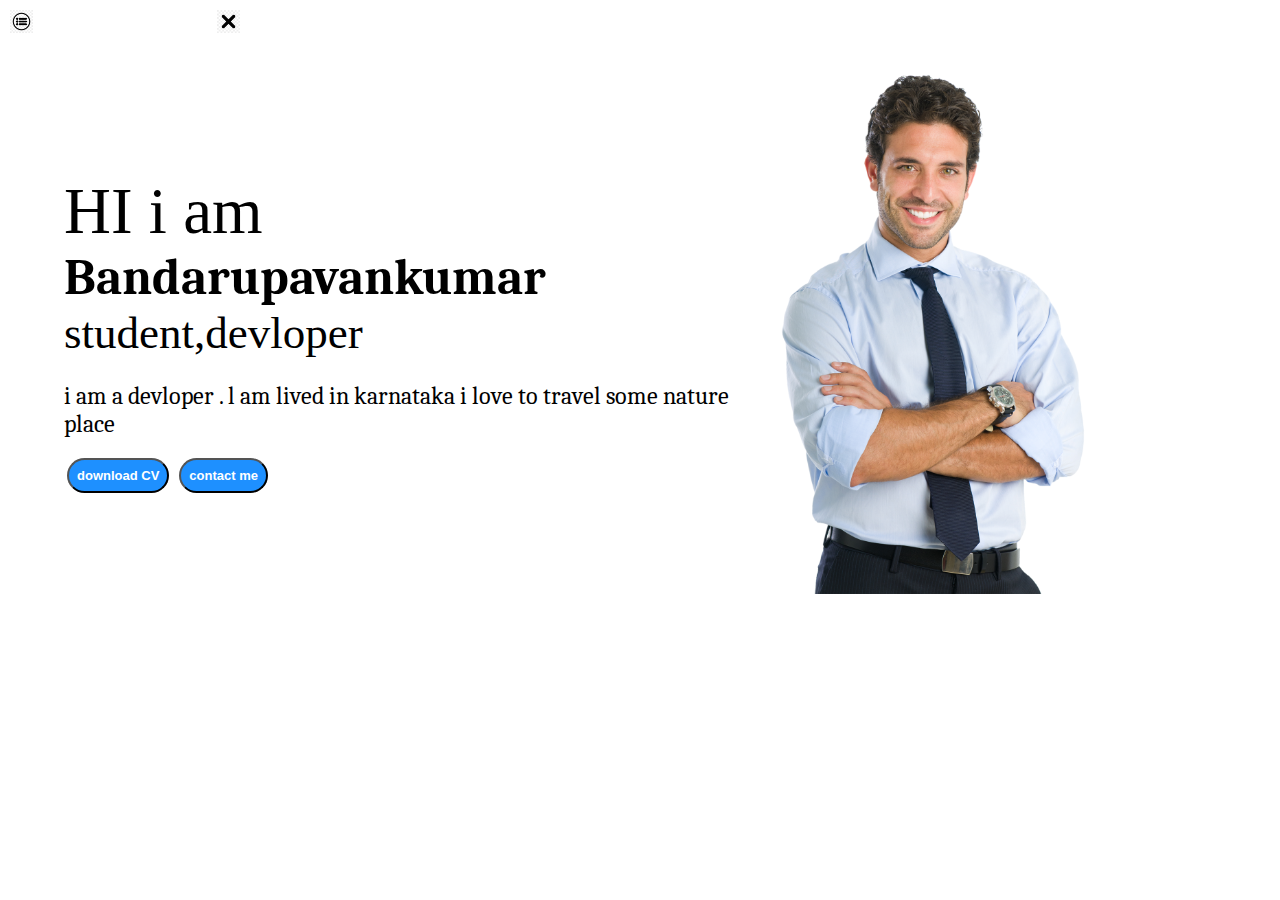
<file: index.html>
<!DOCTYPE html>
<html lang="en">
<head>
    <meta charset="UTF-8">
    <meta http-equiv="X-UA-Compatible" content="IE=edge">
    <meta name="viewport" content="width=device-width, initial-scale=1.0">
    <title>Resume-web devloper</title>
    <link rel="stylesheet" href="styles.css">
</head>
<body>
    <div class="container">
        <div class="sidebar sidebarGo"> 
          <nav>
             <ul>
                    <li><a href="/">home</a></li>
                    <li><a href="/intro.html">my intro</a></li>
                    <li><a href="/service.html">service</a></li>
                    <li><a href="/blog.html">Blog</a></li>
                    <li><a href="/contact.html">contact me</a></li>
              </ul>
          </nav>
        </div>
        <div class="main">
            <div class="hambargar">
                <img src="menu.png" alt="menu.png" width="23">
                <img src="cross.png" alt="croos.png" width="23" style="margin-left: 180px;">
            </div>
            <div class="infocontainer">
                <div class="devinfo">
                    <div class="hello">HI i am</div>
                    <div class="name">Bandarupavankumar</div>
                    <div class="about">student,devloper</div>
                    <div class="moreabout">i am a devloper . l am lived in karnataka i love to travel some nature place</div>
                    <div class="buttons">
                       <a href="/cv.txt"><button class="btn">download CV</button></a>
                       <a href="/contact.html"><button class="btn">contact me</button></a>
                    </div>
                </div>
                <div class="devpic"><img src="dev.png" alt="pavan kuamr"></div>
            </div>
       </div>
    </div>
    <script src="script.js"></script>
</body>
</html>
</file>
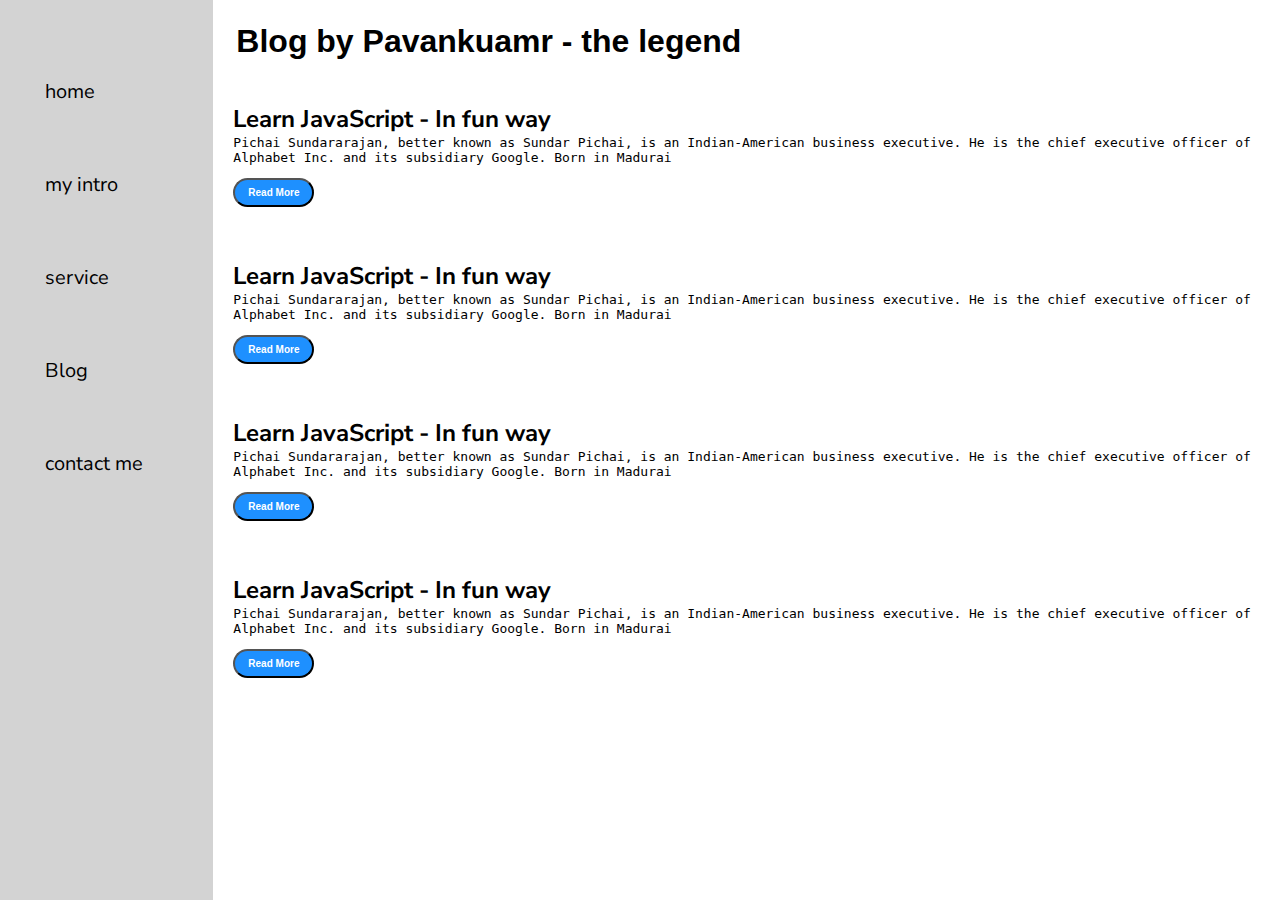
<file: blog.html>
<!DOCTYPE html>
<html lang="en">
<head>
    <meta charset="UTF-8">
    <meta http-equiv="X-UA-Compatible" content="IE=edge">
    <meta name="viewport" content="width=device-width, initial-scale=1.0">
    <title>Resume-web devloper</title>
    <link rel="stylesheet" href="styles.css">
</head>
<body>
    <div class="container">
        <div class="sidebar"> 
          <nav>
             <ul>
                    <li><a href="/">home</a></li>
                    <li><a href="/intro.html">my intro</a></li>
                    <li><a href="/service.html">service</a></li>
                    <li><a href="/blog.html">Blog</a></li>
                    <li><a href="/contact.html">contact me</a></li>
              </ul>
          </nav>
        </div>
        <div class="main">
            <div class="blogContainer">
                <h1>Blog by Pavankuamr - the legend</h1>
                <div class="blogItem">
                    <h2>Learn JavaScript - In fun way</h2>
                    <p>Pichai Sundararajan, better known as Sundar Pichai, is an Indian-American business executive. He is the chief executive officer of Alphabet Inc. and its subsidiary Google. Born in Madurai</p>
                    <button class="btn-sm">Read More</button>
                </div>
                <div class="blogItem">
                    <h2>Learn JavaScript - In fun way</h2>
                    <p>Pichai Sundararajan, better known as Sundar Pichai, is an Indian-American business executive. He is the chief executive officer of Alphabet Inc. and its subsidiary Google. Born in Madurai</p>
                    <button class="btn-sm">Read More</button>
                </div>
                <div class="blogItem">
                    <h2>Learn JavaScript - In fun way</h2>
                    <p>Pichai Sundararajan, better known as Sundar Pichai, is an Indian-American business executive. He is the chief executive officer of Alphabet Inc. and its subsidiary Google. Born in Madurai</p>
                    <button class="btn-sm">Read More</button>
                </div>
                <div class="blogItem">
                    <h2>Learn JavaScript - In fun way</h2>
                    <p>Pichai Sundararajan, better known as Sundar Pichai, is an Indian-American business executive. He is the chief executive officer of Alphabet Inc. and its subsidiary Google. Born in Madurai</p>
                    <button class="btn-sm">Read More</button>
                </div>
            </div>
       </div>
    </div>
</body>
</html>
</file>
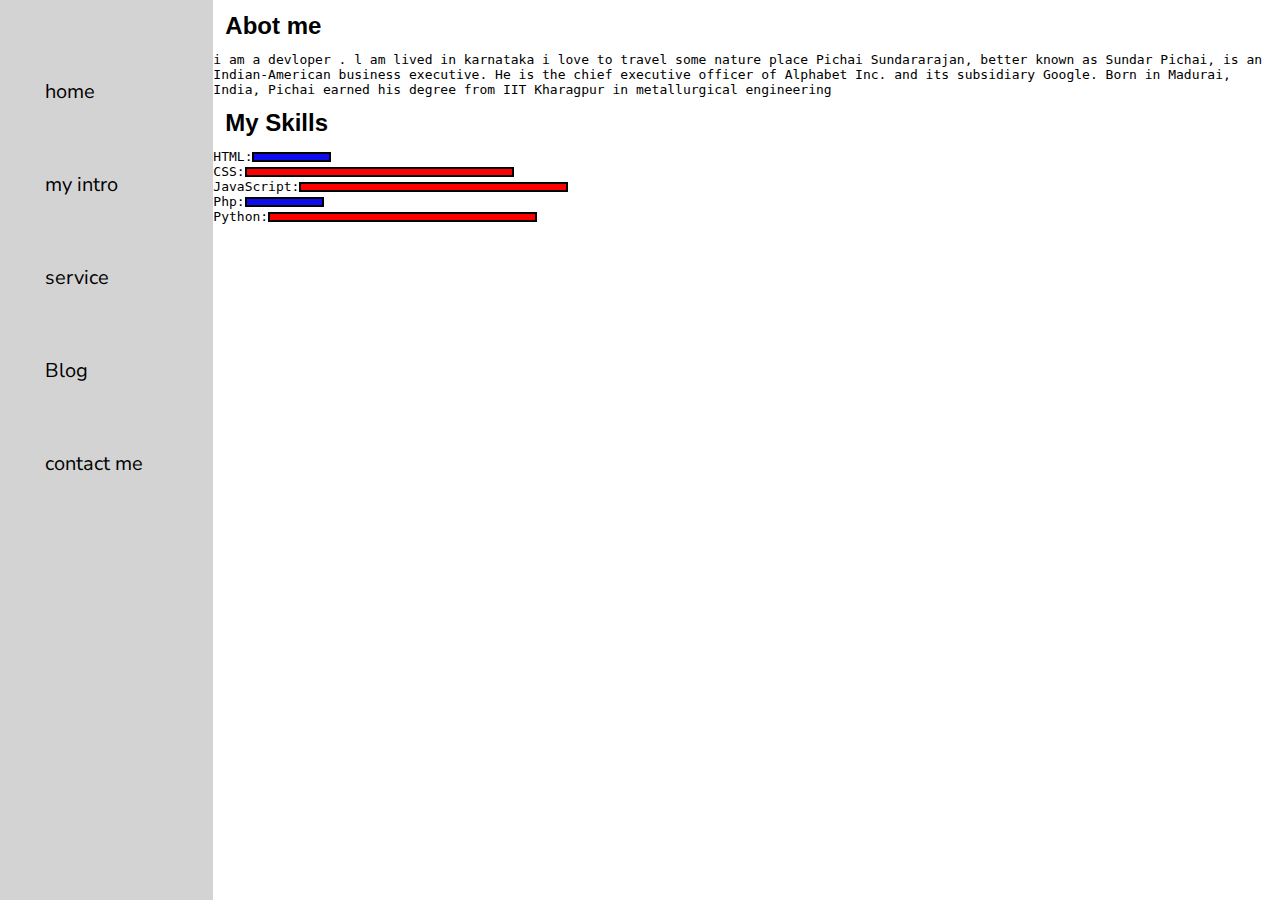
<file: intro.html>
<!DOCTYPE html>
<html lang="en">
<head>
    <meta charset="UTF-8">
    <meta http-equiv="X-UA-Compatible" content="IE=edge">
    <meta name="viewport" content="width=device-width, initial-scale=1.0">
    <title>Resume-web devloper</title>
    <link rel="stylesheet" href="styles.css">
</head>
<body>
    <div class="container">
        <div class="sidebar"> 
          <nav>
             <ul>
                    <li><a href="/">home</a></li>
                    <li><a href="/intro.html">my intro</a></li>
                    <li><a href="/service.html">service</a></li>
                    <li><a href="/blog.html">Blog</a></li>
                    <li><a href="/contact.html">contact me</a></li>
              </ul>
          </nav>
        </div>
        <div class="main">
            <div class="intro">
                <h2>Abot me</h2>
                <p>i am a devloper . l am lived in karnataka i love to travel some nature place Pichai Sundararajan,
                    better known as Sundar Pichai, is an Indian-American business executive. He is the chief
                    executive officer of Alphabet Inc. and its subsidiary Google. Born in Madurai, India, Pichai
                    earned his degree from IIT Kharagpur in metallurgical engineering
                </p>
                <h2>My Skills</h2>
                <div class="skillscontainer">
                  <div class="skillIteam">HTML:<div class="skill t5"></div></div>
                  <div class="skillIteam">CSS:<div class="skill"></div></div>
                  <div class="skillIteam">JavaScript:<div class="skill"></div></div>
                  <div class="skillIteam">Php:<div class="skill t5"></div></div>
                  <div class="skillIteam">Python:<div class="skill"></div></div>
                 
                </div>

            </div>
            
                
            </div>
       </div>
    </div>
</body>
</html>
</file>
<file: styles.css>
@import url('https://fonts.googleapis.com/css2?family=Caladea:ital@1&family=Nunito+Sans:ital@1&display=swap');
@import url('https://fonts.googleapis.com/css2?family=Caladea:ital@1&family=Nunito+Sans:ital@1&family=Source+Code+Pro:wght@300&display=swap');


* {
    margin: 0;
    padding: 0;
}

.sidebar {
    background-color: lightgray;
    width: 18vw;
    font-family: 'Caladea', serif;
    font-family: 'Nunito Sans', sans-serif;
    height: 100vh;
}

.sidebar nav {
    padding: 45px;
}

.sidebar nav li {
    list-style: none;
    font-size: 20px;
    padding: 33px 0;
}
.sidebar nav li a{
    text-decoration: none;
    color: black;
}
.main {
    /* background-color: yellow; */
    width: 90vw;
}

.container {
    display: flex;
}

.infocontainer {
    /* background-color: rgb(212, 145,9); */
    height: 58vh;
    width: 80vw;
    margin: 72px auto;
    display: flex;
    justify-content: space-around;
}

.devinfo {
    display: flex;
    justify-content: center;
    flex-direction: column;
}

.hello {
    font-size: 65px;

}

.name {
    font-size: 50px;
    font-weight: bold;
    font-family: 'Caladea', serif;
}

.about {
    font-size: 45px;
}

.moreabout {
    font-size: 24px;
    font-family: 'Caladea', serif;
    margin-top: 23px;
    margin-bottom: 20px;
}

.btn {
    margin-top: 20px;
    padding: 8px;
    border-radius: 30px;
    color: white;
    background: dodgerblue;
    font-weight: bold;
    font-size: 13px;
    margin: 0 3px;
    cursor: pointer;
}
.btn-sm{
    margin-top: 20px;
    padding: 7px 13px;
    border-radius: 30px;
    color: white;
    background: dodgerblue;
    font-weight: bold;
    font-size: 10px;
    margin: 13px 0;
    cursor: pointer;

}

.btn:hover{
    color: dodgerblue;
    background: white;

}

.devpic img {
    margin: 0;
    padding: 0;
    height: 58vh;
    justify-content: space-around;
}
.contactform{
    width: 400vw;
   
    margin-top: 144px;
    font-family: 'Caladea', serif;
    padding: 0 34px;
}
.contactform h1{
    font-family: 'Nunito Sans', sans-serif; 
    padding: 12px 0;  
}
.contactform form div{
    padding: 8px 0;
    display: flex;
    flex-direction: column;
}
.contactform form div input{
    width: 26vw;
    border-radius: 5px;
    margin: 6px 0 0 0;
    padding: 3px;
}



#emailhelp{
    font-size: 11px;
    color: midnightblue;
    margin:0 0px;
}
#form-check{
    flex-direction: row;
    margin-left: -186px;
    margin-top: 3px;

}
#form-check-input{
    width: 24px;
   /* margin:  3px 0;*/
    margin-left: -177px;
}
.blogItem{
    padding: 20px;
    font-family: 'Nunito Sans', sans-serif; 
}
h1{
    font-family: sans-serif;
    margin: 23px;

}
p{
    font-family: monospace;

}
.intro h2{
    font-family: sans-serif;
    margin: 12px;

}
.intro p{
    font-family: monospace;
    
}
.skillcontainer{
    padding: 12px;

}
.skillIteam{
    display: flex;
    align-items: center;
    font-family: monospace;
}
.skill{
    width: 265px;
    height: 6px;
    background-color: red;
    border: 2px solid black;

}
.hundered{
    width: 265px;
    background-color: coral;
   
}
.fifty{
    width: 125px;
    background-color: yellow;

}
.t5{
    width: 75px;
    background-color: rgb(13, 13, 239);
}
.sidebarGo{
    transform: translate(-443px, 0px);
    position: absolute;

}
.hambargar{
    position: absolute;
    left: 10px;
    cursor: pointer;
    top: 10px;
}
.cross{
    margin-left: 183px;
}
</file>
